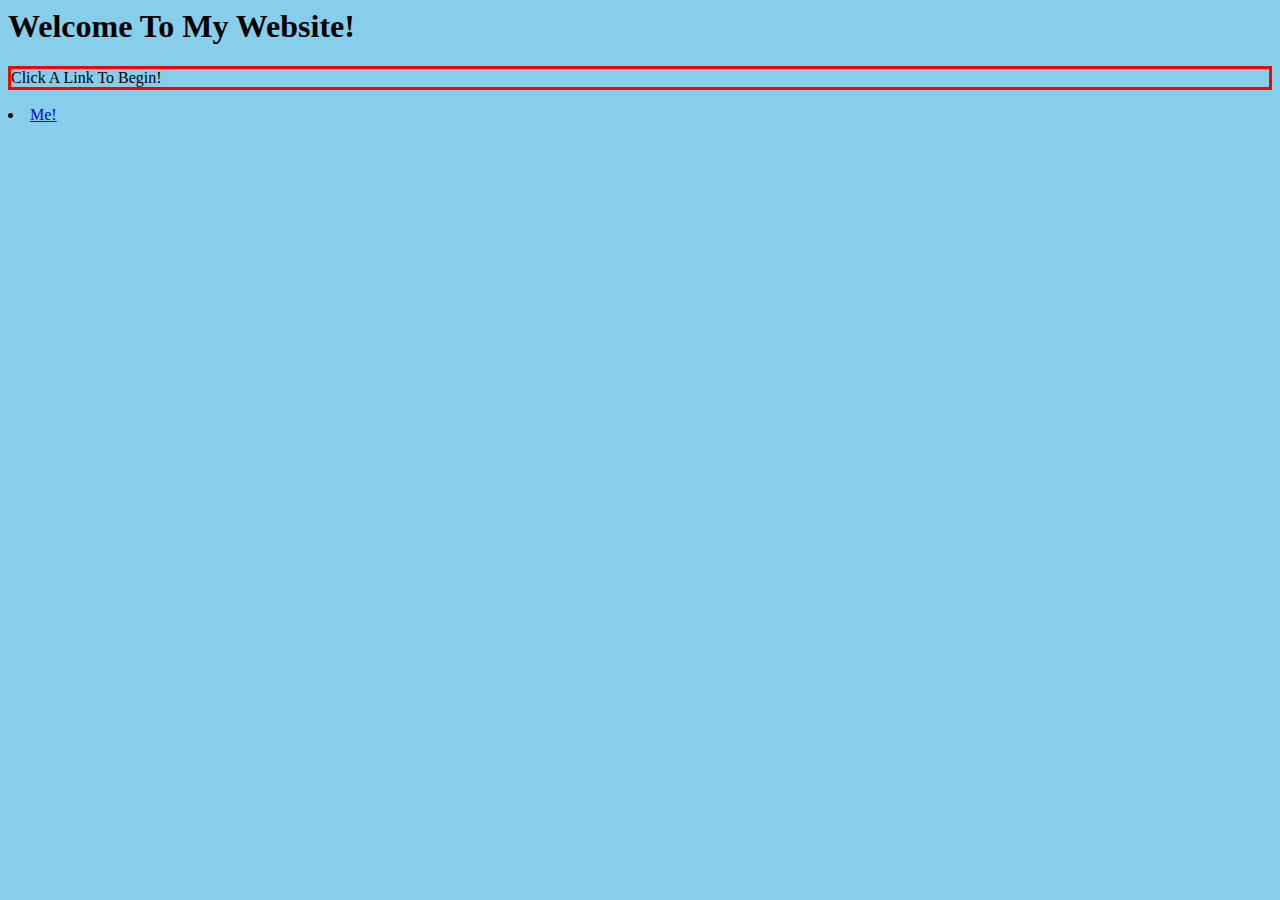
<file: index.html>
<!DOCKTYPE html>
<html>
<head>
<title>My Website</title>
<link rel = "stylesheet" href = "style.css">
</head>
<body>
<h1>Welcome To My Website!</h1>
<p>Click A Link To Begin!</p>
<li><a href = "Me.html">Me!</a></li>
</body>
</file>
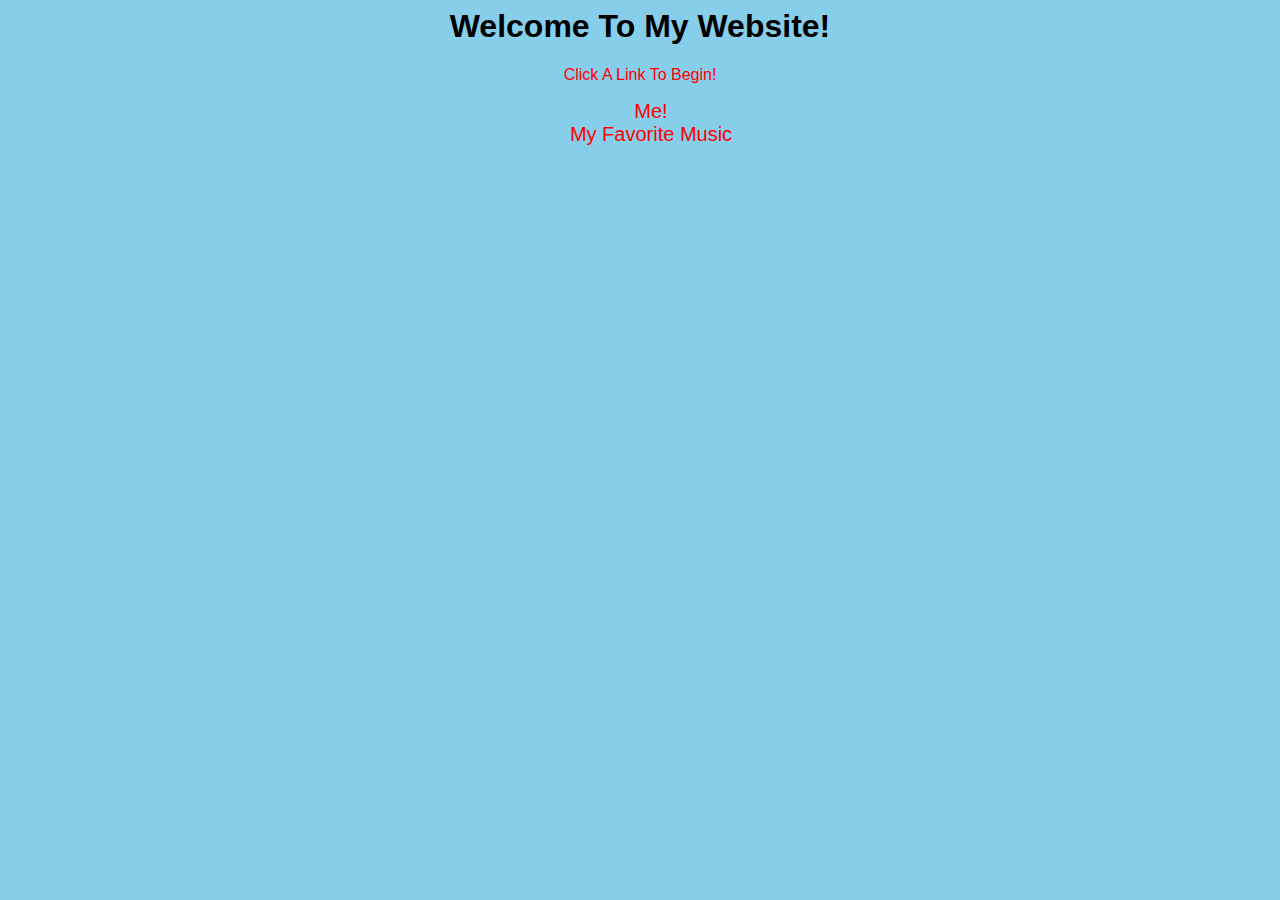
<file: Assignment Lab 6/index.html>
<!DOCKTYPE html>

<html>

<head>

<title>My Website</title>

<link rel = "stylesheet" href = "style.css">

</head>

<body>

<h1>Welcome To My Website!</h1>

<p>Click A Link To Begin!</p>

<li><a href = "Me.html">Me!</a></li>
<li><a href = "music.html">My Favorite Music</a></li>
</body>
</file>
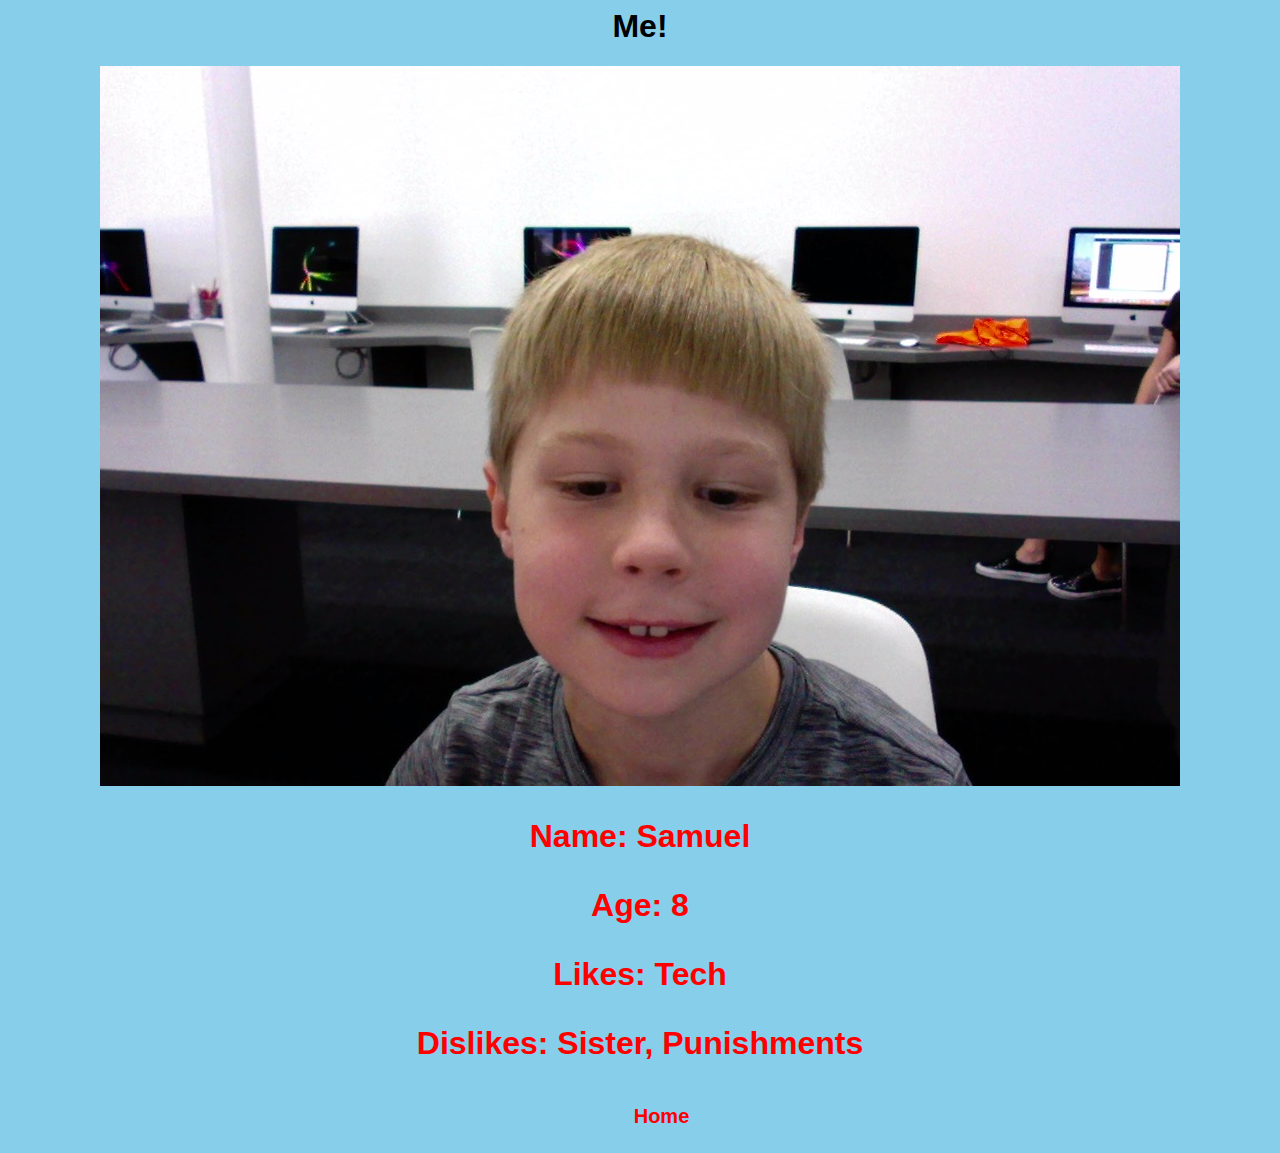
<file: Assignment Lab 6/Me.html>
<!DOCKTYPE html>
<html>
<head>
<title>Me!</title>
<link rel = "stylesheet" href = "style.css">
</head>
<body>
<h1>Me!<h1>
<img src="samuel.jpg" alt="Erorr: Unable To Load">
<p>Name: Samuel</p>
<p>Age: 8</p>
<p>Likes: Tech</p>
<p>Dislikes: Sister, Punishments</p>
<li><a href = "index.html">Home</a></li>
</body>
</html>
</file>
<file: style.css>
body {
    background-color: skyblue;
}

p {
    border-style: solid;
    border-color: red;
}
</file>
<file: Assignment Lab 6/style.css>
body {
    background-color: skyblue;
    font-family: sans-serif;
}
p {
    color: red;
    text-align: center;
}

h1 {
   text-align: center;
}

li {
    color: skyblue;
    text-align: center;
}
a {
    text-align: center;
    font-size: 20px;
    text-decoration: none;
}
a:link {
    color: red;
}

a:visited {
    color: green;
}

a:hover {
    color: blue;
}

a:active {
    color: darkblue;
}
</file>
